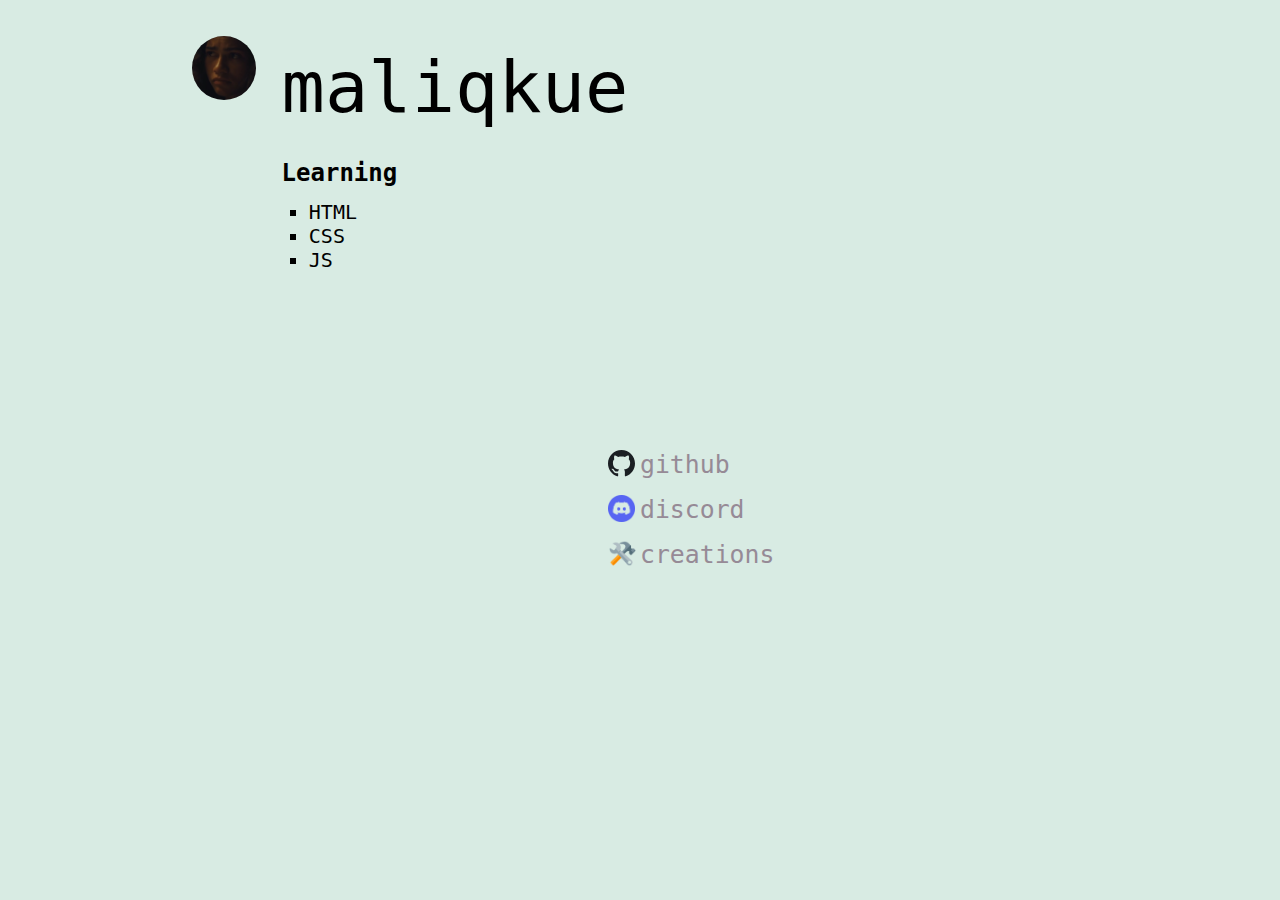
<file: index.html>
<!DOCTYPE html>

<html lang="en">

    <head>

        <meta charset="utf-8">
        <link rel="stylesheet" href="styles.css">

        <title>maliqkue</title>

    </head>

    <body>

        <p class="maliqkue">maliqkue</p>

        <img src="images/githubpic.png" alt="GitHub Picture" class="pic">
        <img src="images/githubico.svg" alt="GitHub Icon" class="gitico">
        <img src="images/discordicon.png" alt="Discord Icon" class="discico">
        <img src="images/tools.png" alt="Tools Picture" class="toolico">
        <a href="https://github.com/maliqkue" target="_blank" class="github">github</a>
        <a href="https://rentry.co/oxdfx/raw" target="_blank" class="discord">discord</a>
        <a href="pages/creations.html" class="creations-">creations</a>

        <div class="learnlist">

            <p class="learning">Learning</p>

            <ul>

                <li>HTML</li>
                <li>CSS</li>
                <li>JS</li>

            </ul>

        </div>

    </body>

</html>
</file>
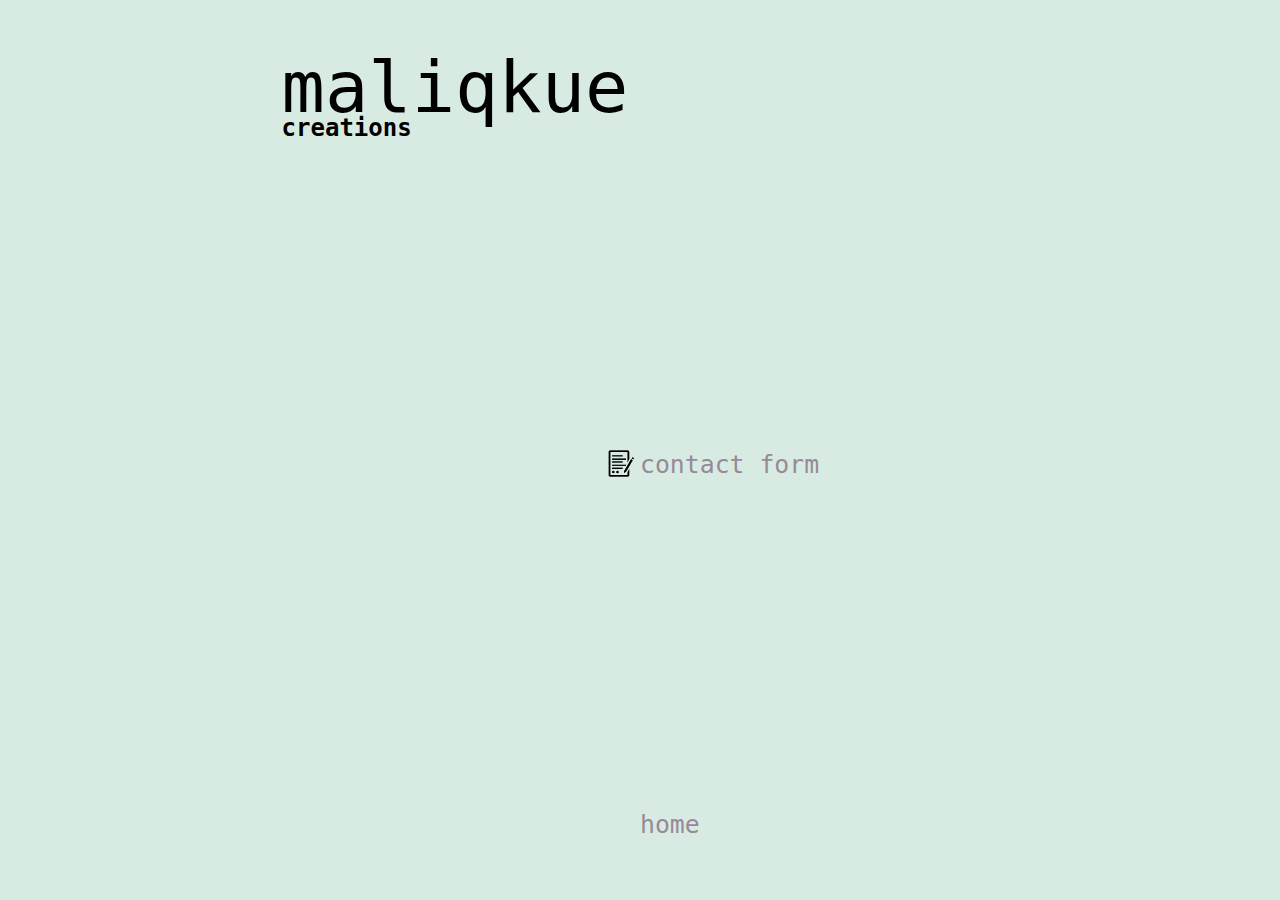
<file: pages/creations.html>
<!DOCTYPE html>

<html lang="en">

    <head>

        <meta charset="utf-8">
        <link rel="stylesheet" href="../styles.css">

        <title>creations</title>

    </head>

    <body>

        <p class="maliqkue">maliqkue</p>

        <a href="./form.html" class="form-">contact form</a>
        <img src="../images/formicon.png" alt="Form Icon" class="formico">


        <p class="learning two">creations</p>

        <a href="../index.html" class="home">home</a>

    </body>

</html>
</file>
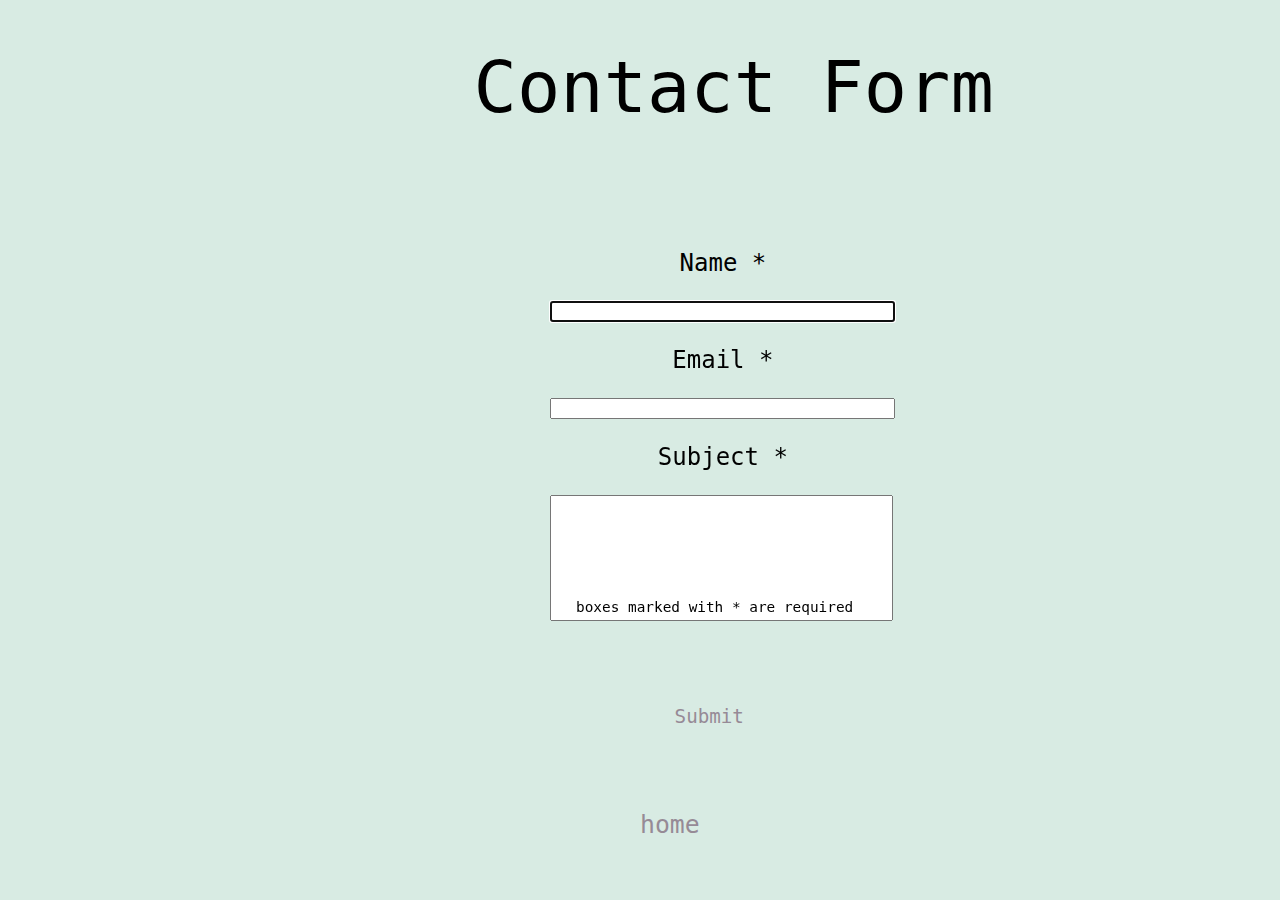
<file: pages/form.html>
<!DOCTYPE html>

<html lang="en">

    <head>

        <meta charset="utf-8">
        <link rel="stylesheet" href="../styles.css">

        <title>form</title>

    </head>

    <body>

        <p class="contactform">Contact Form</p>

        <form class="form">

            <p class="q1">Name *</p>
            <input type="text" size="40" maxlength="30" autofocus required>
            <p class="q2">Email *</p>
            <input type="email" size="40" maxlength="70" required>
            <p class="q3">Subject *</p>
            <textarea class="sub" name="subject" cols="40" rows="8" required></textarea>
            <input type="submit" class="submit">

        </form>

        <p class="required">boxes marked with * are required</p>

        <a href="../index.html" class="home">home</a>

    </body>

</html>
</file>
<file: styles.css>
body {
    background-color: #d8ebe3;
}

.maliqkue {
    font-size: 450%;
    color: black;
    position: absolute;
    font-family: monospace, sans-serif;
    left: 22%;
    top: -3%;
    font-weight: 500;
}

.contactform {
    font-size: 450%;
    color: black;
    position: absolute;
    font-family: monospace, sans-serif;
    left: 37%;
    top: -3%;
    font-weight: 500;
}

.github {
    font-size: 155%;
    color: #968a96;
    font-family: monospace, sans-serif;
    text-decoration: none;
    position: absolute;
    left: 50%;
    top: 50%;
    border-radius: 3%;
}

.discord {
    font-size: 155%;
    color: #968a96;
    font-family: monospace, sans-serif;
    text-decoration: none;
    position: absolute;
    left: 50%;
    top: 55%;
    border-radius: 3%;
}

.creations- {
    font-size: 155%;
    color: #968a96;
    font-family: monospace, sans-serif;
    text-decoration: none;
    position: absolute;
    left: 50%;
    top: 60%;
    border-radius: 3%;
}

.home {
    font-size: 155%;
    color: #968a96;
    font-family: monospace, sans-serif;
    text-decoration: none;
    position: absolute;
    left: 50%;
    top: 90%;
    border-radius: 3%;
}

.form- {
    font-size: 155%;
    color: #968a96;
    font-family: monospace, sans-serif;
    text-decoration: none;
    position: absolute;
    left: 50%;
    top: 50%;
    border-radius: 3%;
}


.github:hover, .submit:hover, .discord:hover, .creations-:hover, .home:hover, .form-:hover {
    border-radius: 3%;
    background: #bda4bd;
}

.pic {
    position: absolute;
    border-radius: 200%;
    left: 15%;
    top: 4%;
    width: auto;
    height: auto;
    max-width: 5%;
    max-height: 10%;
}

.learnlist ul {
    list-style-type: square;
    position: absolute;
    font-size: 125%;
    left: 21%;
    top: 20%;
    font-family: monospace, sans-serif;
}

.learning {
    position: absolute;
    font-family: monospace, sans-serif;
    font-size: 150%;
    font-weight: 700;
    left: 22%;
    top: 15%;
}

.learning.two {
    position: absolute;
    font-family: monospace, sans-serif;
    font-size: 150%;
    font-weight: 700;
    left: 22%;
    top: 10%;
}

.gitico {
    position: absolute;
    width: auto;
    height: auto;
    max-width: 3%;
    max-height: 3%;
    top: 50%;
    left: 47.5%;
}

.discico {
    position: absolute;
    width: auto;
    height: auto;
    max-width: 3%;
    max-height: 3%;
    top: 55%;
    left: 47.5%;
}

.toolico {
    position: absolute;
    width: auto;
    height: auto;
    max-width: 3%;
    max-height: 3%;
    top: 60%;
    left: 47.6%;
}

.formico {
    position: absolute;
    width: auto;
    height: auto;
    max-width: 3%;
    max-height: 3%;
    top: 50%;
    left: 47.5%;
}

.form {
    position: absolute;
    top: 25%;
    left: 43%;
}

.q1, .q2, .q3 {
    font-family: monospace, sans-serif;
    font-size: 150%;
    text-align: center;
}

.required {
    font-family: monospace, sans-serif;
    font-size: 90%;
    position: absolute;
    top: 65%;
    left: 45%;
}

.submit {
    font-family: monospace, sans-serif;
    font-size: 120%;
    position: absolute;
    left: 36%;
    top: 120%;
    color: #968a96;
    background-color: #d8ebe3;
    border-style: none;
    padding: 0%;
}

.sub {
    resize: none;
}
</file>
